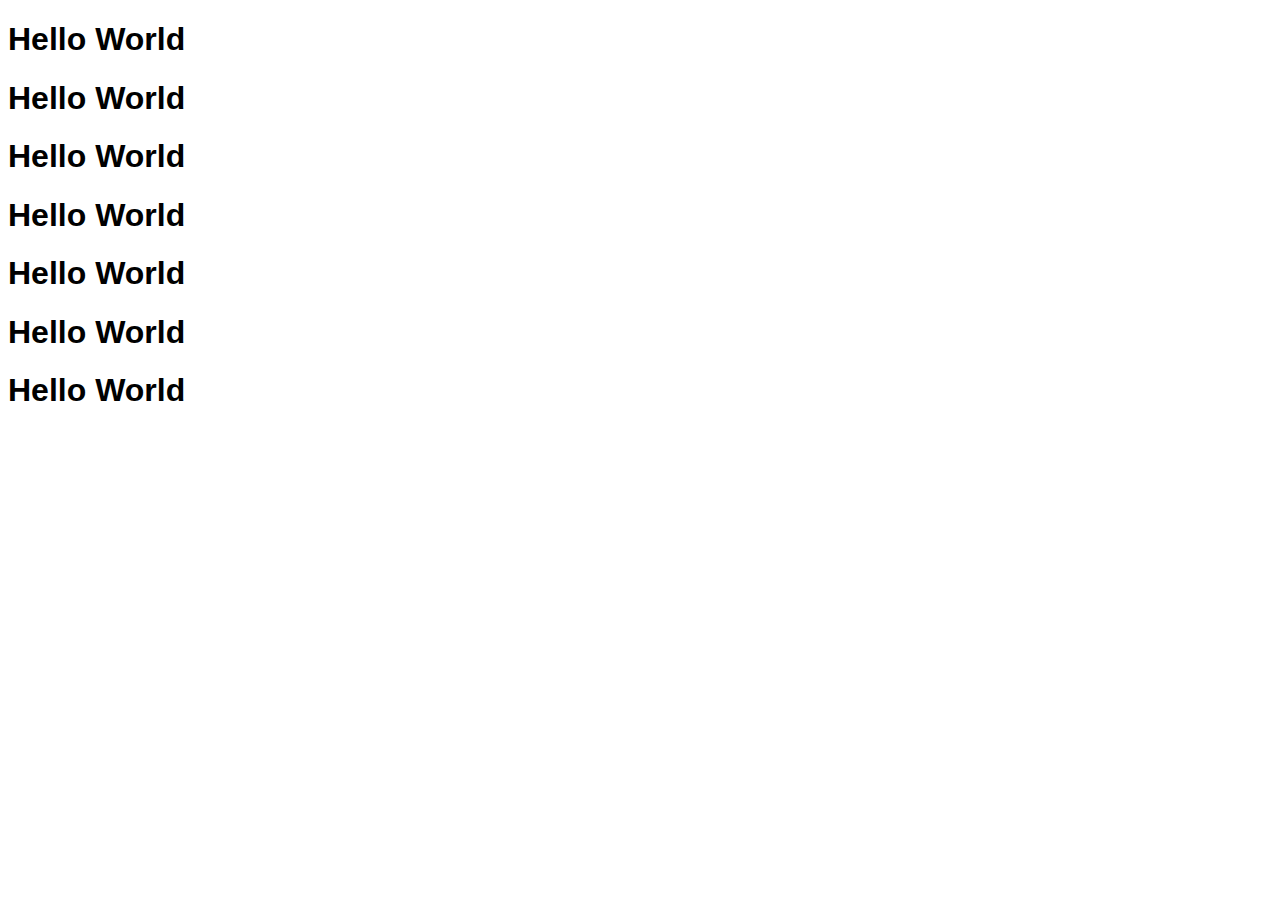
<file: JS/JS2/Asynchronous_4/index.html>
<!DOCTYPE html>
<html lang="en">
  <head>
    <meta charset="UTF-8" />
    <meta name="viewport" content="width=device-width, initial-scale=1.0" />
    <title>Made for Testing</title>
    <style>
        body{
            font-family: 'Lucida Sans', 'Lucida Sans Regular', 'Lucida Grande', 'Lucida Sans Unicode', Geneva, Verdana, sans-serif;
        }
    </style>
    <script src="./callBackHell.js" defer></script>
  </head>
  <body>
    <h1 class="heading1">Hello World</h1>
    <h1 class="heading2">Hello World</h1>
    <h1 class="heading3">Hello World</h1>
    <h1 class="heading4">Hello World</h1>
    <h1 class="heading5">Hello World</h1>
    <h1 class="heading6">Hello World</h1>
    <h1 class="heading7">Hello World</h1>
  </body>
</html>
</file>
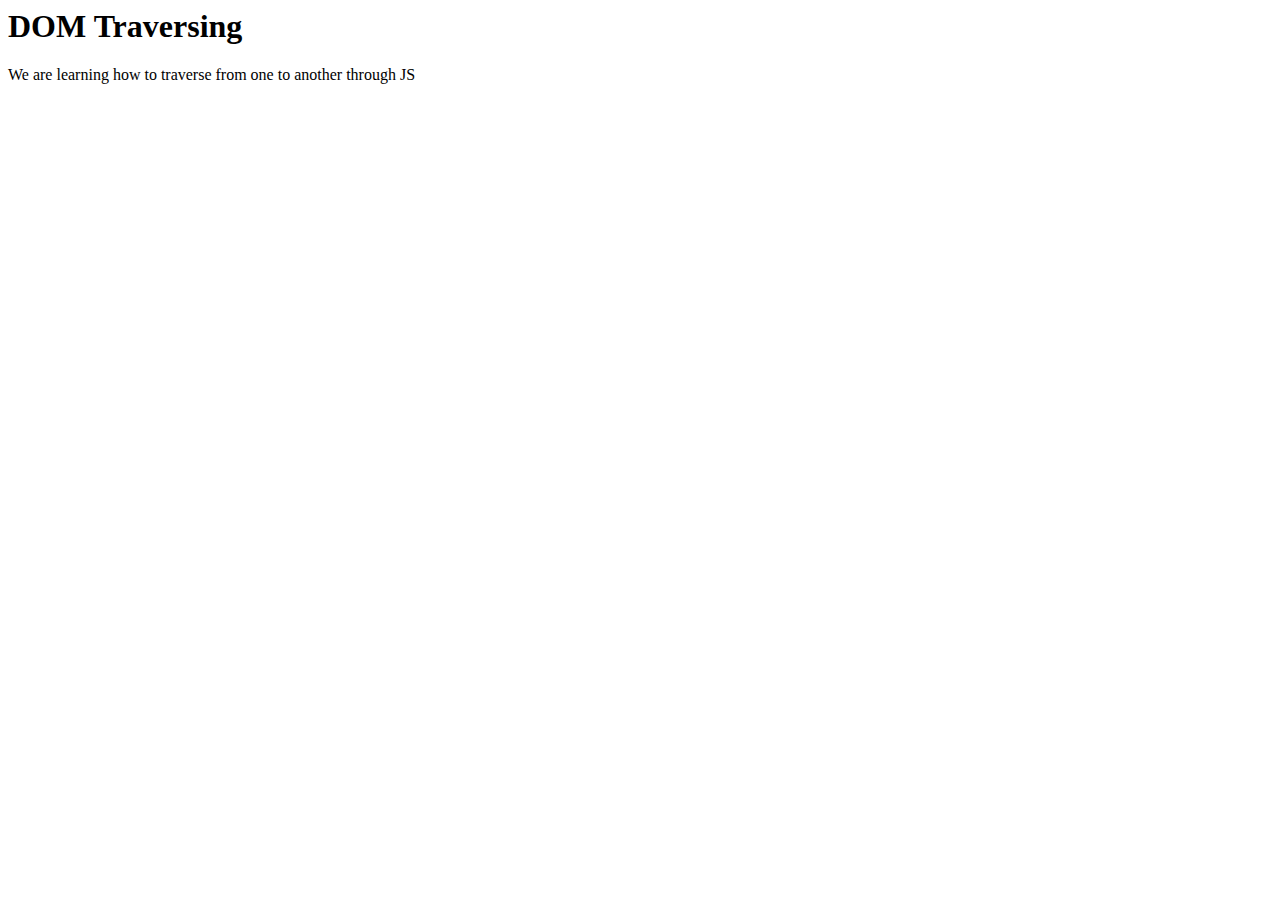
<file: JS/JS2/Broswer_checking JS_3/index.html>
<html>
  <head>
    <title>Browser working on JS</title>
    <script src="./S1.js" defer></script>
  </head>
  <body>
    <div class="container">
      <h1>DOM Traversing</h1>
      <p>We are learning how to traverse from one to another through JS</p>
    </div>
  </body>
</html>


<!-- NS refers to newline + space -->
</file>
